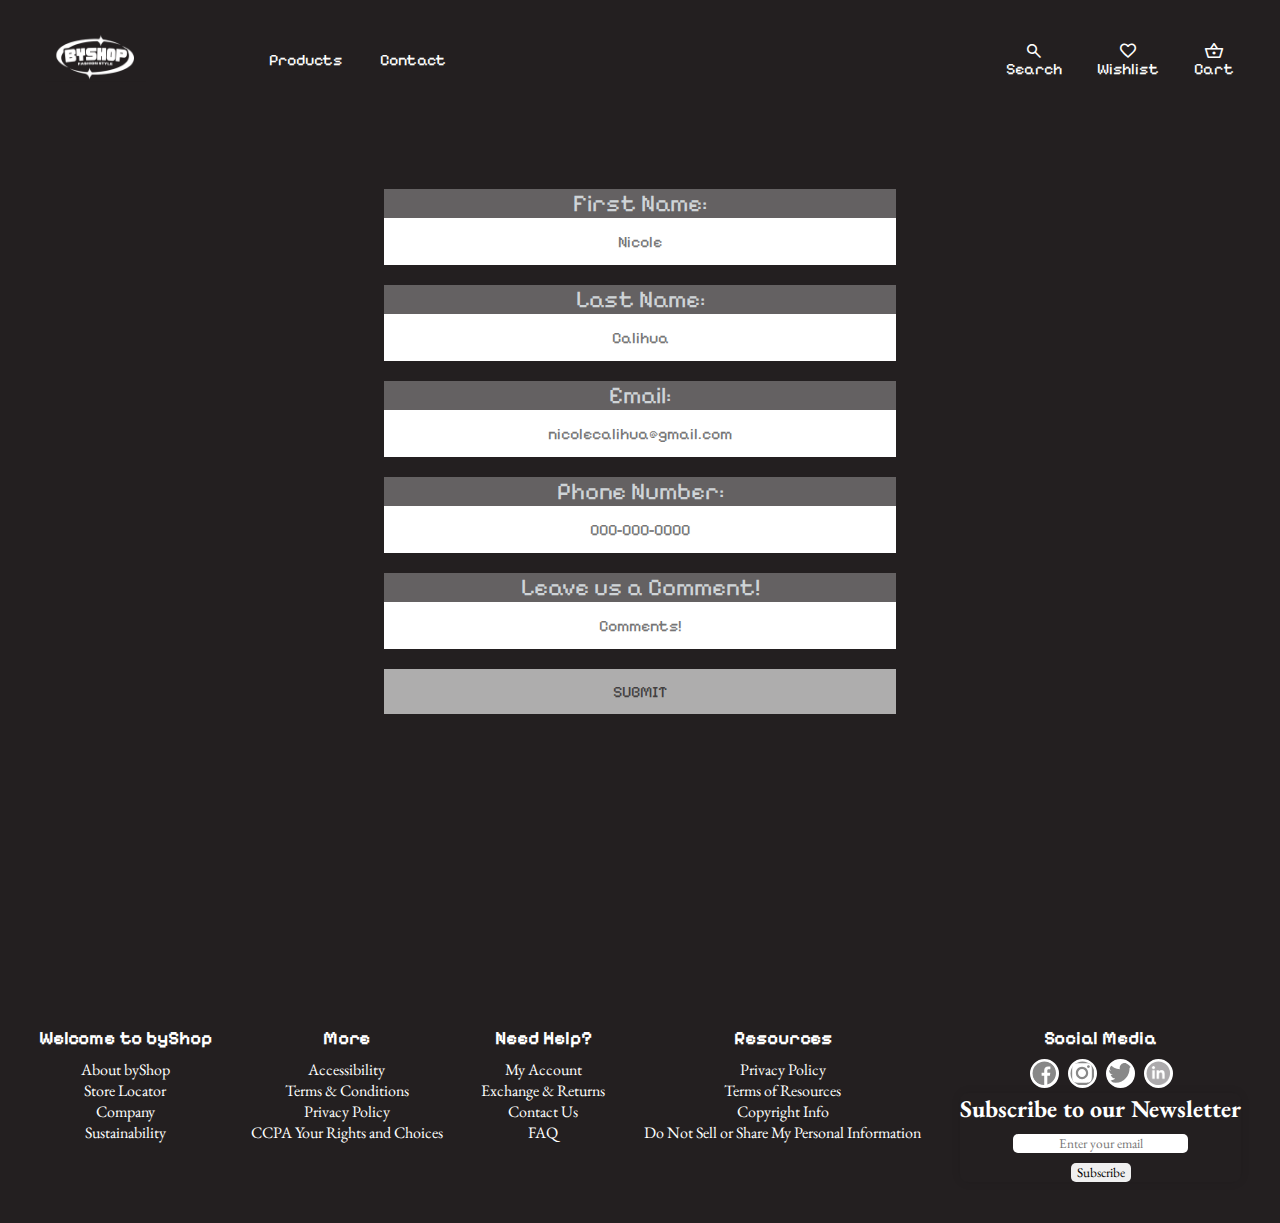
<file: contact.html>
<!DOCTYPE html>
<html lang="en">

<head>
    <meta charset="UTF-8">
    <meta name="viewport" content="width=device-width, initial-scale=1.0">
    <link rel="stylesheet" href="styles.css">
    <link rel="stylesheet" href="contact.css">
    <link rel="preconnect" href="https://fonts.googleapis.com">
    <link rel="preconnect" href="https://fonts.gstatic.com" crossorigin>
    <link href="https://fonts.googleapis.com/css2?family=Pixelify+Sans:wght@400;600&family=Press+Start+2P&display=swap"
        rel="stylesheet">
    <link rel="stylesheet"
        href="https://fonts.googleapis.com/css2?family=Material+Symbols+Outlined:opsz,wght,FILL,GRAD@20..48,100..700,0..1,-50..200" />
    <link rel="stylesheet"
        href="https://fonts.googleapis.com/css2?family=Material+Symbols+Outlined:opsz,wght,FILL,GRAD@20..48,100..700,0..1,-50..200" />
    <link rel="stylesheet"
        href="https://fonts.googleapis.com/css2?family=Material+Symbols+Outlined:opsz,wght,FILL,GRAD@20..48,100..700,0..1,-50..200" />

    <link rel="preconnect" href="https://fonts.googleapis.com">
    <link rel="preconnect" href="https://fonts.gstatic.com" crossorigin>
    <link href="https://fonts.googleapis.com/css2?family=EB+Garamond&display=swap" rel="stylesheet">
    <title>Contact</title>
</head>

<body>
    <header>
        <nav class="mainNav">
            <a href="index.html"><img src="logo.png" alt="byShop Logo"></a>
            <div class="mainLinks">
                <a href="products.html" class="mainLinks1">Products</a>
                <a href="contact.html">Contact</a>
            </div>
            <div class="icons">
                <span class="material-symbols-outlined">
                    search
                    <p>Search</p>
                </span>

                <span class="material-symbols-outlined">
                    favorite
                    <p>Wishlist</p>
                </span>

                <span class="material-symbols-outlined">
                    shopping_basket
                    <p>Cart</p>
                </span>
            </div>
        </nav>
    </header>

    <main>

        <section class="content">
            <form name="myForm" onsubmit="return validator()">
                <label for="fName">First Name:</label>
                <input type="text" id="fName" placeholder="Nicole" required>

                <label for="lName">Last Name:</label>
                <input type="text" id="lName" placeholder="Calihua" required>

                <label for="userEmail">Email: </label>
                <input id="userEmail" placeholder="nicolecalihua@gmail.com" type="email" required>

                <label for="userEmail">Phone Number:</label>
                <input id="userTel" placeholder="000-000-0000" type="tel" required>

                <label for="comments">Leave us a Comment!</label>
                <input type="text" id="comments" placeholder="Comments!" required>

                <input type="submit" value="submit">


            </form>
        </section>
    </main>

    <footer class="mainFooter">
        <section class="mainFooter_section1">
            <h3>Welcome to byShop</h3>
            <ul>
                <li><a href="#">About byShop</a></li>
                <li><a href="#">Store Locator</a></li>
                <li><a href="#">Company</a></li>
                <li><a href="#">Sustainability</a></li>
            </ul>
        </section>
        <section class="mainFooter_section2">
            <h3>More</h3>
            <ul>
                <li><a href="#">Accessibility</a></li>
                <li><a href="#">Terms & Conditions</a></li>
                <li><a href="#">Privacy Policy</a></li>
                <li><a href="#">CCPA Your Rights and Choices</a></li>
            </ul>
        </section>
        <section class="mainFooter_section3">
            <h3>Need Help?</h3>
            <ul>
                <li><a href="#">My Account</a></li>
                <li><a href="#">Exchange & Returns</a></li>
                <li><a href="contact.html">Contact Us</a></li>
                <li><a href="#">FAQ</a></li>
            </ul>
        </section>
        <section class="mainFooter_section4">
            <h3>Resources</h3>
            <ul>
                <li><a href="#">Privacy Policy</a></li>
                <li><a href="#">Terms of Resources</a></li>
                <li><a href="#">Copyright Info</a></li>
                <li><a href="#">Do Not Sell or Share My Personal Information</a></li>
            </ul>
        </section>
        <section class="mainFooter_section5">
            <h3>Social Media</h3>
            <div class="mainFooterlinks">
                <a href="#" target="_blank" title="Follow us on Facebook">
                    <img src="fbicon.svg" alt="Facebook Icon">
                </a>
                <a href="#" target="_blank" title="Follow us on Instagram">
                    <img src="igicon.svg" alt="Instagram Icon">
                </a>
                <a href="#" target="_blank" title="Follow us on Twitter">
                    <img src="twicon.svg" alt="Twitter Icon">
                </a>
                <a href="https://www.linkedin.com/in/nicole-calihua-hernandez-638b08222/" target="_blank"
                    title="Follow us on LinkedIn">
                    <img class="linkedinIcon"
                        src="[data-uri]"
                        alt="LinkedIn Icon">
                </a>
            </div>
            <article class="contact-info">

                <div class="subbox">
                    <h2>Subscribe to our Newsletter</h2>
                    <div class="subscribe">
                        <input type="email" id="email" placeholder="Enter your email">
                        <button onclick="subscribe()" class="button">Subscribe</button>
                    </div>

                    <p id="message"></p>
                </div>


            </article>
        </section>
    </footer>

    <script src="home.js"></script>

</body>

</html>
</file>
<file: styles.css>
html,
body {
    width: 100vw;
    height: 100vh;
    background: #231F20;
    margin: 0;
}

header {
    padding: 0 0 15px;
}

.mainNav {
    display: flex;
    align-items: center;
    padding: 2rem 0 0;
    justify-content: center;
    flex-direction: column;
}

.mainNav a {
    color: white;
    font-family: pixelify sans;
    font-size: 1rem;
    text-decoration: none;
}

.mainNav a:hover {
    opacity: 0.5;
}

.mainNav img {
    width: 100px;
    height: 50px;
}

.mainLinks {
    display: flex;
    width: 100vw;
    gap: 10%;
    justify-content: center;
    margin: 0 0 15px;
}


.icons {
    color: white;
    display: flex;
    width: 100vw;
    gap: 10%;
    justify-content: center;
}


.icons p {
    margin: 0;
    font-family: pixelify sans;
    font-size: 1rem;
}

.material-symbols-outlined {
    font-size: 20px !important;
    display: flex !important;
    flex-direction: column !important;
    align-items: center !important;
}

.material-symbols-outlined:hover {
    opacity: 0.5;
    cursor: pointer;
}

footer {
    display: flex;
    flex-direction: column;
    justify-content: space-evenly;
    margin: 2% 0 0;
    padding: 0 0 2%;
}

footer ul {
    list-style: none;
    margin: 0 0 15px;
    padding: 0;
    text-align: center;
}

footer h3 {
    color: white;
    margin: 0;
    text-align: center;
    font-family: pixelify sans;
    padding: 0 0 10px;
}

footer a {
    text-decoration: none;
    color: white;
    text-align: center;
    font-family: EB garamond;
    font-size: 1rem;
}

.mainFooter_section1,
.mainFooter_section2,
.mainFooter_section3,
.mainFooter_section4 {
    display: flex;
    flex-direction: column;
    align-items: center;
}

.mainFooter_section5 {
    flex-direction: column;
}

.mainFooterlinks {
    display: flex;
    gap: 10px;
    justify-content: center;
}

.mainFooter_section5 a img {
    background-color: white;
    border: 2px solid white;
    border-radius: 25px;
    padding: 2%;

}


.langicon img {
    background-color: white;
    border: 2px solid white;
    border-radius: 50px;
    padding: 2%;
    width: 9%;
    height: 9%;

}

.linkedinIcon {
    width: 24px;
    height: 24px;
}

.contact-info {
    border-radius: 8px;
    box-shadow: 0px 0px 10px rgba(0, 0, 0, 0.1);
    text-align: center;
    color: white;
}

.subbox h2 {
    margin: 0 0 10px;
    font-family: EB garamond;
}

.subscribe {
    display: flex;
    flex-direction: column;
    align-items: center;
    gap: 10px;
}

#email,
.button {
    font-family: EB garamond;
    border: none;
    border-radius: 5px;
}

input[placeholder="Enter your email"] {
    text-align: center;
}

.button:hover {
    background: #453d3f;
    color: #e6e2e3;
}

@media screen and (min-width: 600px) {
    .mainNav {
        flex-direction: row;
    }

    .mainLinks {
        width: 30vw;
        gap: 10%;
        margin: 0;
    }

    .mainLinks1 {
        margin: 0 0 0 10%;
    }

    .icons {
        width: 55vw;
        gap: 5%;
        justify-content: flex-end;
    }

    footer {
        flex-direction: row;
    }

    footer ul {
        margin: 0;
    }
}
</file>
<file: contact.css>
main {
    width: 100vw;
    height: 100vh;
}

form {
    display: flex;
    width: 60vw;
    flex-direction: column;
    text-align: center;
}

form label {
    font-size: 1.5rem;
    background-color: #646162;
    color: #cfd4d7;
    font-family: pixelify sans;
}

form input {
    text-align: center;
    height: 5vh;
    border: none;
    font-size: 1rem;
    -webkit-font-smoothing: antialiased;
    text-rendering: optimizeLegibility;
    cursor: text;
    font-family: pixelify sans;
    margin: 0 0 20px;

}

form input:focus {
    outline: none;
}

form input[type="submit"] {
    background: #aeadad;
    color: #423f40;
    cursor: pointer;
    text-transform: uppercase;
}

form input[type="submit"]:hover {
    opacity: 0.8;
    color: white;
}

.content {
    height: 80vh;
    display: flex;
    align-items: center;
    justify-content: center;
}

@media screen and (min-width: 1200px) {
    form {
        width: 40vw;
    }
}
</file>
